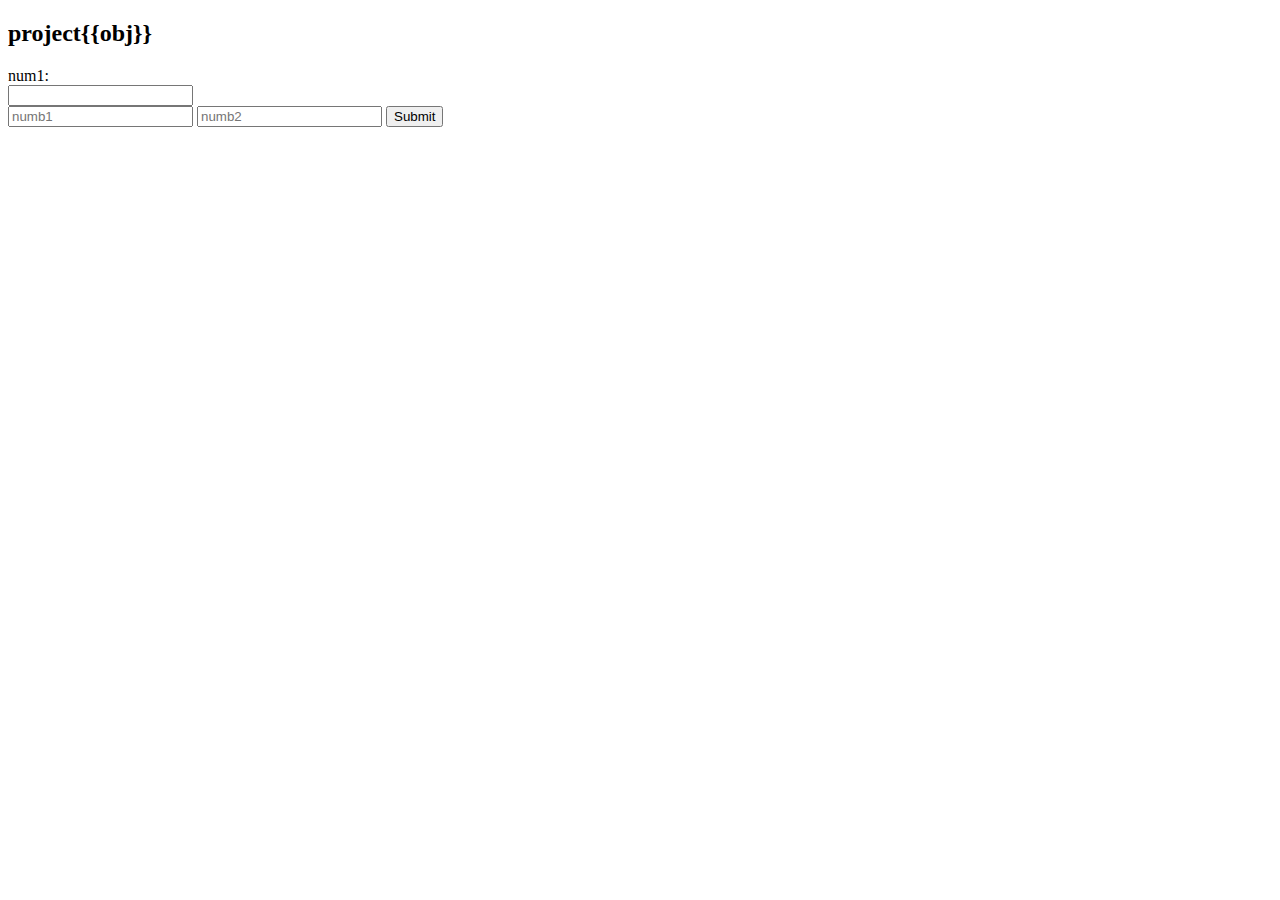
<file: inmakesproject1/templates/index demo.html>
<!DOCTYPE html>
<html lang="en">
<head>
    <meta charset="UTF-8">
    <title>welocome to new webpage</title>
</head>
<body>
<h2>project{{obj}}</h2>
<form   id="form">
    <div>
        <label for="add" >num1:</label><br>
        <input id="add" type="text">
    </div>
    <input type="text" name="num1" placeholder="numb1">
    <input type="text" name="num2" placeholder="numb2">
    <input type="submit">
</form>
</body>
</html>
</file>
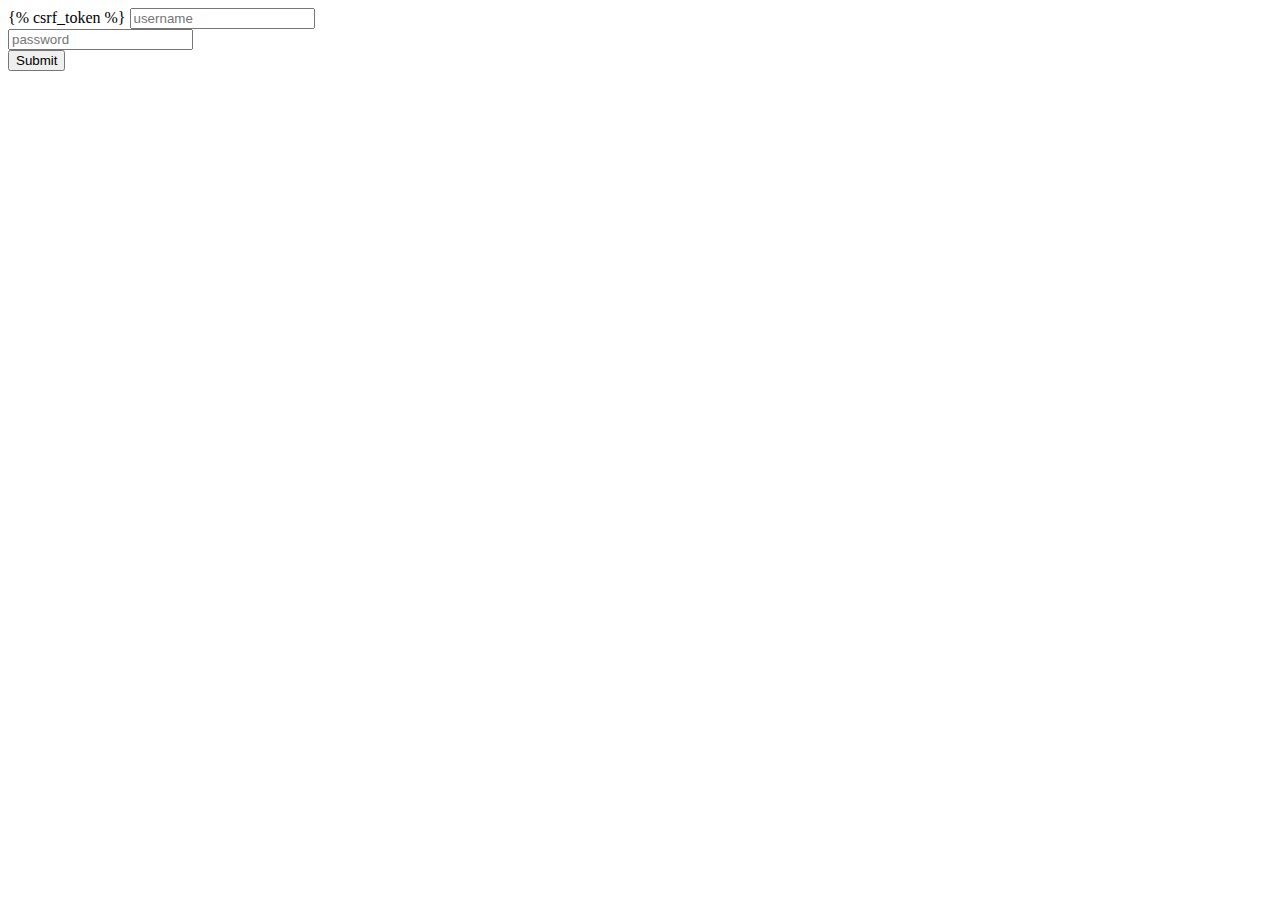
<file: inmakesproject1/templates/login.html>
<!DOCTYPE html>
<html lang="en">
<head>
    <meta charset="UTF-8">
    <title>beauty of world</title>
</head>
<body>
<form action="login" method="post">
    {% csrf_token %}
    <input type="text" name="username" placeholder="username"><br>
    <input type="password" name="password" placeholder="password" ><br>
    <input type="submit">

</form>
</body>
</html>
</file>
